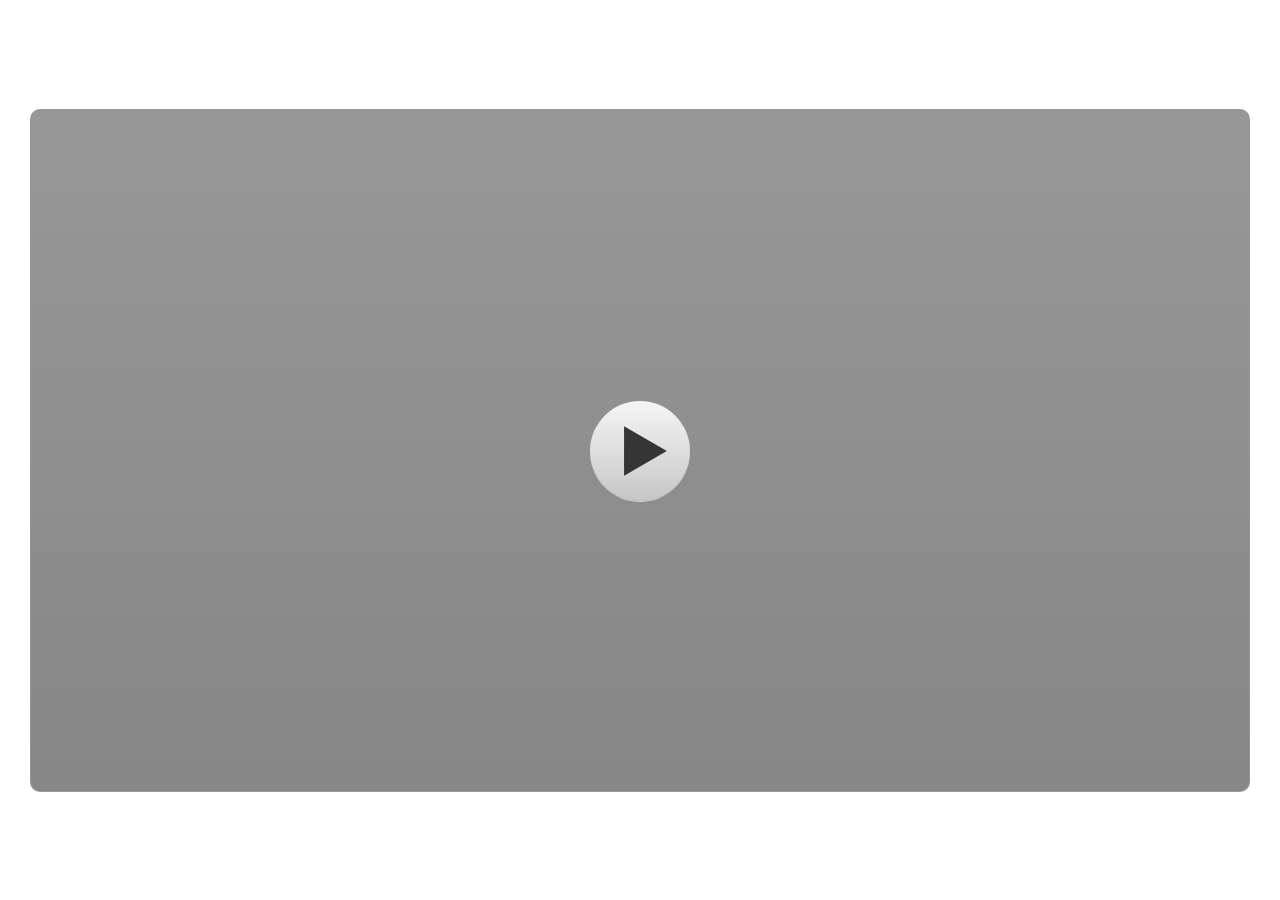
<file: story_html5.html>
<!DOCTYPE html>
<html lang="en-US">
<head>
  <meta charset="utf-8">
  <!-- Created using Storyline 3 - http://www.articulate.com  -->
  <!-- version: 3.10.22406.0 -->
  <title>MUHAMMAD RIZAL_KREASI LVL 3 (2)</title>
  <meta http-equiv="x-ua-compatible" content="IE=edge" />
  <meta name="viewport" content="width=device-width, initial-scale=1.0, user-scalable=no, shrink-to-fit=no, minimal-ui" />
  <meta name="apple-mobile-web-app-capable" content="yes" />
  <style>
    html, body { height: 100%; padding: 0; margin: 0 }
    #app { height: 100%; width: 100%; }
  </style>
  
  <script>window.THREE = { };</script>
</head>
<body style="background: #FFFFFF" class="cs-HTML theme-classic">
  <!-- 360 -->
  <script>!function(e){function n(e,i){return e.test(i)}function i(e){var i=e||navigator.userAgent,o=i.split("[FBAN");if(void 0!==o[1]&&(i=o[0]),this.apple={phone:n(t,i),ipod:n(d,i),tablet:!n(t,i)&&n(s,i),device:n(t,i)||n(d,i)||n(s,i)},this.amazon={phone:n(h,i),tablet:!n(h,i)&&n(a,i),device:n(h,i)||n(a,i)},this.android={phone:n(h,i)||n(b,i),tablet:!n(h,i)&&!n(b,i)&&(n(a,i)||n(r,i)),device:n(h,i)||n(a,i)||n(b,i)||n(r,i)},this.windows={phone:n(l,i),tablet:n(p,i),device:n(l,i)||n(p,i)},this.other={blackberry:n(f,i),blackberry10:n(u,i),opera:n(c,i),firefox:n(A,i),chrome:n(w,i),device:n(f,i)||n(u,i)||n(c,i)||n(A,i)||n(w,i)},this.seven_inch=n(v,i),this.any=this.apple.device||this.android.device||this.windows.device||this.other.device||this.seven_inch,this.phone=this.apple.phone||this.android.phone||this.windows.phone,this.tablet=this.apple.tablet||this.android.tablet||this.windows.tablet,"undefined"==typeof window)return this}function o(){var e=new i;return e.Class=i,e}var t=/iPhone/i,d=/iPod/i,s=/iPad/i,b=/(?=.*\bAndroid\b)(?=.*\bMobile\b)/i,r=/Android/i,h=/(?=.*\bAndroid\b)(?=.*\bSD4930UR\b)/i,a=/(?=.*\bAndroid\b)(?=.*\b(?:KFOT|KFTT|KFJWI|KFJWA|KFSOWI|KFTHWI|KFTHWA|KFAPWI|KFAPWA|KFARWI|KFASWI|KFSAWI|KFSAWA)\b)/i,l=/IEMobile/i,p=/(?=.*\bWindows\b)(?=.*\bARM\b)/i,f=/BlackBerry/i,u=/BB10/i,c=/Opera Mini/i,w=/(CriOS|Chrome)(?=.*\bMobile\b)/i,A=/(?=.*\bFirefox\b)(?=.*\bMobile\b)/i,v=new RegExp("(?:Nexus 7|BNTV250|Kindle Fire|Silk|GT-P1000)","i");"undefined"!=typeof module&&module.exports&&"undefined"==typeof window?module.exports=i:"undefined"!=typeof module&&module.exports&&"undefined"!=typeof window?module.exports=o():"function"==typeof define&&define.amd?define("isMobile",[],e.isMobile=o()):e.isMobile=o()}(this);
    window.isMobile.apple.tablet = window.isMobile.apple.tablet ||
      (navigator.platform === 'MacIntel' && navigator.maxTouchPoints > 1);
    window.isMobile.apple.device = window.isMobile.apple.device || window.isMobile.apple.tablet;
    window.isMobile.tablet = window.isMobile.tablet || window.isMobile.apple.tablet;
    window.isMobile.any = window.isMobile.any || window.isMobile.apple.tablet;
  </script>

  <div id="focus-sink" aria-hidden="true" tabIndex=-1"></div>

  <div id="preso"></div>
  <script>
    window.DS = {};
    window.globals = {
      DATA_PATH_BASE: '',
      HAS_FRAME: true,
      HAS_SLIDE: true,

      lmsPresent: false,
      tinCanPresent: false,
      cmi5Present: false,
      aoSupport: false,
      scale: 'noscale',
      captureRc: false,
      browserSize: 'optimal',
      bgColor: '#FFFFFF',
      features: '',
      themeName: 'classic',
      preloaderColor: '#FFFFFF',
      suppressAnalytics: false,
      productChannel: 'perpetual',
      publishSource: 'storyline',
      aid: '',
      cid: 'cadde8cb-6e8c-4903-b0a6-06e835467a20',
      playerVersion: '3.10.22406.0',
      maxIosVideoElements: 5,

      
      parseParams: function(qs) {
        if (window.globals.parsedParams != null) {
          return window.globals.parsedParams;
        }
        qs = (qs || window.location.search.substr(1)).split('+').join(' ');
        var params = {},
            tokens,
            re = /[?&]?([^=]+)=([^&]*)/g;

        while (tokens = re.exec(qs)) {
          params[decodeURIComponent(tokens[1]).trim()] =
            decodeURIComponent(tokens[2]).trim();
        }
        window.globals.parsedParams = params;
        return params;
      }

    };

    (function() {

      var classTypes = [ 'desktop', 'mobile', 'phone', 'tablet' ];

      var addDeviceClasses = function(prefix, testObj) {
        var curr, i;
        for (i = 0; i < classTypes.length; i++) {
          curr = classTypes[i];
          if (testObj[curr]) {
            document.body.classList.add(prefix + curr);
          }
        }
      };

      var params = window.globals.parseParams(),
          isDevicePreview = params.devicepreview === '1',
          isPhoneOverride = params.deviceType === 'phone' || (isDevicePreview && params.phone == '1'),
          isTabletOverride = (params.deviceType === 'tablet' || isDevicePreview) && !isPhoneOverride,
          isMobileOverride = isPhoneOverride || isTabletOverride;

      var deviceView = {
        desktop: !window.isMobile.any && !isMobileOverride,
        mobile: window.isMobile.any || isMobileOverride,
        phone: isPhoneOverride || (window.isMobile.phone && !isTabletOverride),
        tablet: isTabletOverride || window.isMobile.tablet
      };

      window.globals.deviceView = deviceView;
      window.isMobile.desktop = !window.isMobile.any;
      window.isMobile.mobile = window.isMobile.any;

      addDeviceClasses('view-', deviceView);

    })();
  </script>
  
  <script src='story_content/user.js' type=text/javascript></script>
  <div class="slide-loader"></div>

  <script type="text/javascript">
    if (window.globals.deviceView.isMobile) { var doc = document, loader = doc.body.querySelector('.slide-loader'); [ 1, 2, 3 ].forEach(function(n) { var d = doc.createElement('div'); d.style.backgroundColor = window.globals.preloaderColor; d.classList.add('mobile-loader-dot'); d.classList.add('dot' + n); loader.appendChild(d); }); }
  </script>

  <div class="mobile-load-title-overlay" style="display: none">
    <div class="mobile-load-title">MUHAMMAD RIZAL_KREASI LVL 3 (2)</div>
  </div>

  <div class="mobile-chrome-warning"></div>

  <script>
    
    if (window.autoSpider && window.vInterfaceObject) {
      document.querySelector('.mobile-load-title-overlay').style.display = 'none';
    }
  </script>

  

  <link rel="stylesheet" href="html5/data/css/output.min.css" data-noprefix />
</body>
<script src="html5/lib/scripts/ds-bootstrap.min.js"></script>
</html>
</file>
